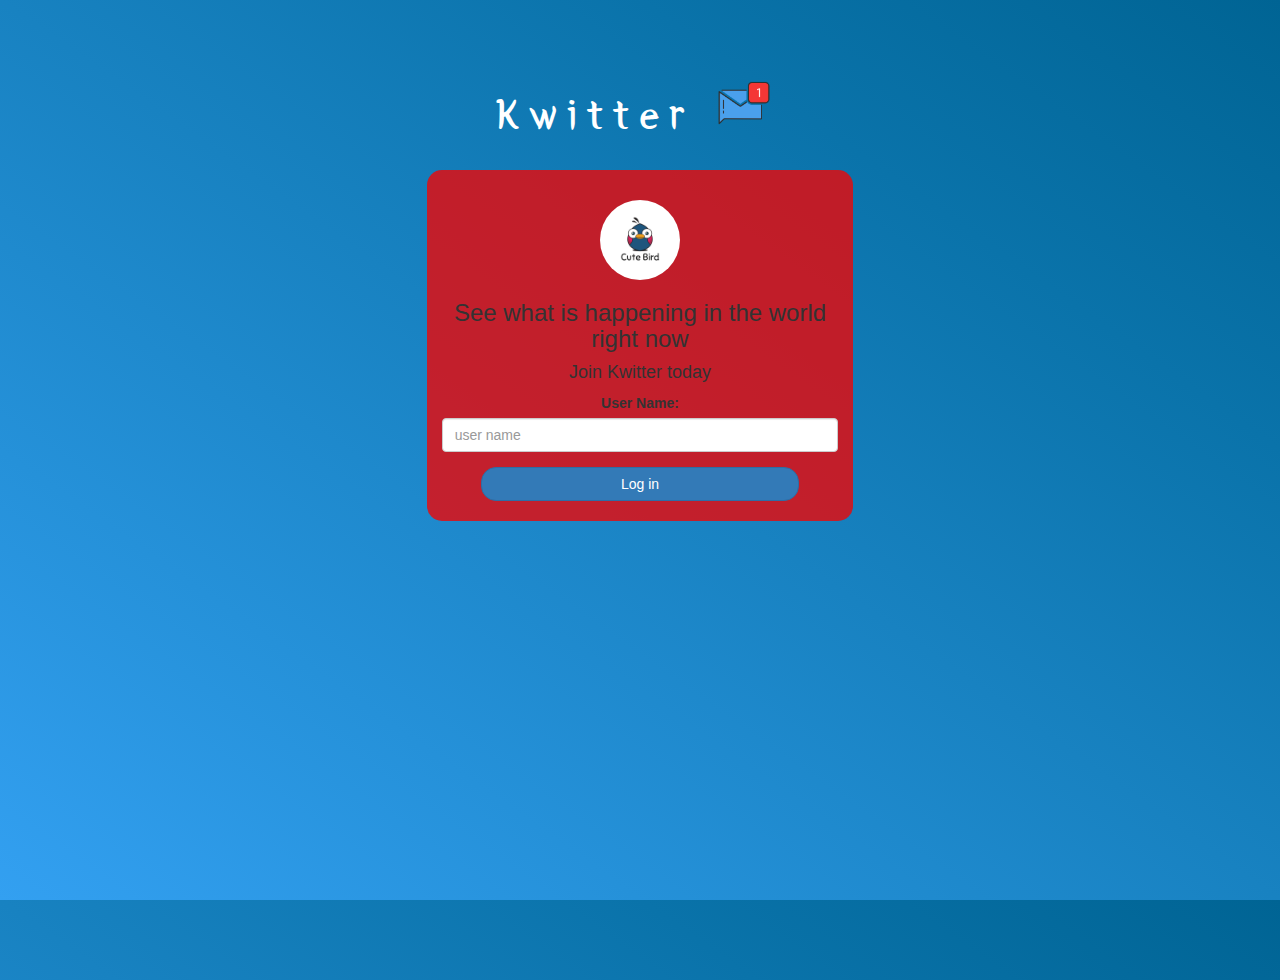
<file: index.html>
<!DOCTYPE html>
<html>
<head>
	<title>Kwitter</title>
<link href="https://fonts.googleapis.com/css?family=Yeon+Sung&display=swap" rel="stylesheet"><meta name="viewport" content="width=device-width, initial-scale=1">

<link rel="stylesheet" href="https://maxcdn.bootstrapcdn.com/bootstrap/3.4.0/css/bootstrap.min.css">
<script src="https://ajax.googleapis.com/ajax/libs/jquery/3.4.1/jquery.min.js"></script>
<script src="https://maxcdn.bootstrapcdn.com/bootstrap/3.4.0/js/bootstrap.min.js"></script>

<link rel="stylesheet" type="text/css" href="style.css">
<script src="kwitter.js"></script>
</head>
<body>
<center>
	<h1 class="header">	
		Kwitter	<sup>
	<img src="m2.png">
	</sup>
</h1>
	<div class="col-lg-4 col-md-6 col-sm-6 col-xs-11 login_div">
	<img src="logo.png" class="logo">
		<h3 >See what is happening in the world right now</h3>
		<h4 >Join Kwitter today</h4>
		<div class="form-group">
		  <label >User Name:</label>
        <input type="text" id="username" class="form-control" placeholder="user name">
		</div>
		<button id="login_button" class="btn btn-primary" onclick="adduser()">Log in</button>
		<br><br>
	</div>
</center>
</body>
</html>
</file>
<file: style.css>
html, body
{
  height: 100%;
  margin: 0;
}

body
{
background-image: linear-gradient(to right top, #33a0f1, #2591d9, #1882c1, #0a73aa, #006494);
}

.header
{
	color: white;font-family: 'Yeon Sung';font-size: 45px;letter-spacing: 10px;margin-top: 80px;
}
.header img
{
	width: 80px;margin-left: -15px;
}

.login_div
{
	background: rgba(238, 6, 6, 0.8);float: none;border-radius: 15px;
}

.logo
{
	width: 80px;margin-top: 30px;border-radius: 40px;
}

#login_button
{
	width: 80%;border-radius: 15px;
}

.room_name
{
	cursor: pointer;
	font-size: 20px;
}


#logout
{
	font-size: 20px; float: right;
}


#output
{
	padding: 10px; width:80%;background: rgba(17, 1, 243, 0.8);border-radius: 15px;
}

.input_div_room_page
{
	width: 80%;
}

.input_div label
{
	color: white;font-size: 20px;
}


.input_div_message_page
{
	position: fixed;bottom: 0px;width: 100%;background: rgba(255,255,255,0.8);
}
.input_div_message_page label
{
	color: black;
}
.input_div_message_page #msg
{
	width: 80%;
}
.input_div_message_page button
{
	margin-top: 15px;
	width: 50%; 
}
.color_white
{
	color: rgb(253, 0, 253)
}

.user_tick
{
	width:20px;
}
.message_h4
{
	padding-left:5px;color:grey;
}
</file>
